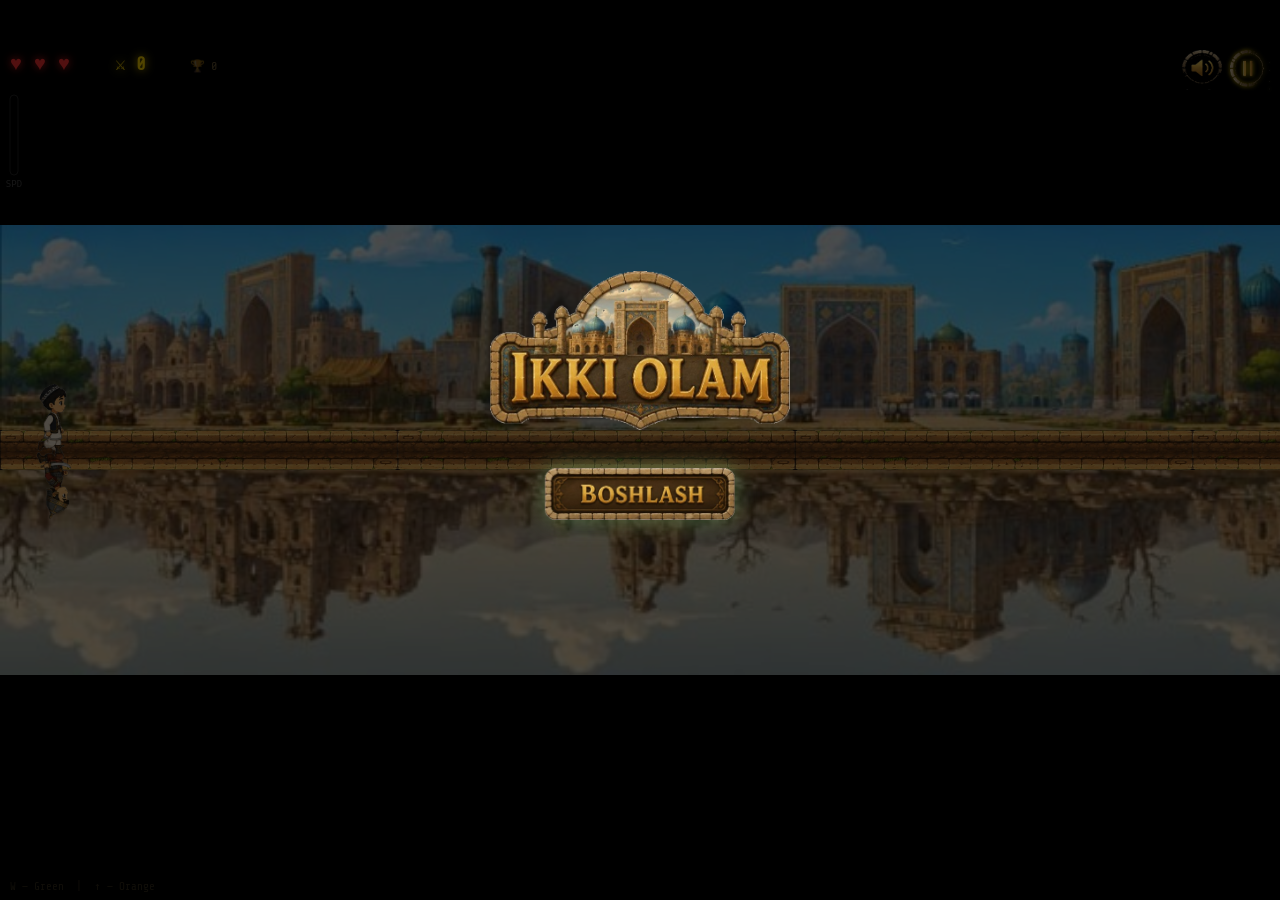
<file: index.html>
<!DOCTYPE html>
<html lang="uz">
<head>
  <meta charset="UTF-8" />
  <meta name="viewport" content="width=device-width, initial-scale=1.0, maximum-scale=1.0, user-scalable=no" />
  <title>Ikki Olam</title>
  <link rel="stylesheet" href="style.css" />
  <!-- Service Worker: Reklama tarmoqlarini tarmoq darajasida bloklash -->
  <script>
    if ('serviceWorker' in navigator) {
      navigator.serviceWorker.register('/sw.js', { scope: '/' })
        .then(() => console.log('Ad blocker SW active'))
        .catch(err => console.warn('SW error:', err));
    }
  </script>
</head>
<body>
  <div id="preloader">
    <div class="loader-content">
      <div class="loader-logo">IKKI OLAM</div>
      <div class="loader-bar-container">
        <div id="loaderBar" class="loader-bar"></div>
      </div>
      <div id="loaderText" class="loader-text">Yuklanmoqda... 0%</div>
    </div>
  </div>
  <div id="gameWrapper">
    <canvas id="gameCanvas"></canvas>
    <!-- Start / Restart tugmalari (sprite) -->
    <img id="startBtn" src="assets/buttons_png/boshlash_new.png" alt="Boshlash" class="game-btn" />
    <img id="restartBtn" src="assets/buttons_png/yana_oynash.png" alt="Yana O'ynash" class="game-btn" style="display:none;" />
    <!-- Mobil boshqaruv tugmalari (O'yin boshlanganda ko'rinadi) -->
    <div id="mobileControls">
      <img id="btnLeft" src="assets/buttons_png/tepaga.png" class="touch-img" alt="W" />
      <img id="btnRight" src="assets/buttons_png/pastga.png" class="touch-img" alt="Up" />
    </div>
  </div>
  <script src="js/loader.js"></script>
  <script>
    // HTML dagi rasmlarni ham track qilamiz
    window.addEventListener('DOMContentLoaded', () => {
      const images = document.querySelectorAll('img.game-btn, img.touch-img');
      images.forEach(img => {
        if (window._loader) window._loader.add(img);
      });
    });
  </script>
  <script src="js/constants.js"></script>
  <script src="js/input.js"></script>
  <script src="js/player.js"></script>
  <script src="js/rope.js"></script>
  <script src="js/obstacles.js"></script>
  <script src="js/world.js"></script>
  <script src="js/ui.js"></script>
  <script src="js/main.js"></script>
  <script>
    (function() {
        // 1. Element yaratishni nazorat qilish (Proxy)
        const originalCreate = document.createElement;
        document.createElement = function(tag) {
            const el = originalCreate.call(document, tag);
            if (tag.toLowerCase() === 'iframe' || tag.toLowerCase() === 'script' || tag.toLowerCase() === 'ins') {
                setTimeout(() => {
                    const src = el.src || '';
                    if (src.includes('google') || src.includes('appsgeyser') || src.includes('ads')) {
                        el.remove();
                    }
                }, 0);
            }
            return el;
        };

        // 2. Tarmoq so'rovlarini bloklash (XHR & Fetch)
        const blockList = ['appsgeyser.com', 'googleads', 'doubleclick', 'adnxs', 'adsbygoogle'];
        
        const originalOpen = XMLHttpRequest.prototype.open;
        XMLHttpRequest.prototype.open = function(method, url) {
            if (typeof url === 'string' && blockList.some(host => url.toLowerCase().includes(host))) {
                return; 
            }
            return originalOpen.apply(this, arguments);
        };

        if (window.fetch) {
            const originalFetch = window.fetch;
            window.fetch = function(input, init) {
                const url = typeof input === 'string' ? input : (input.url || '');
                if (blockList.some(host => url.toLowerCase().includes(host))) {
                    return Promise.reject('Blocked ad fetch');
                }
                return originalFetch(input, init);
            };
        }

        // 3. Mavjud va dinamik elementlarni tozalash (Oldingi agressiv kod)
        const blockAds = () => {
            const adKeywords = ['appsgeyser', 'googleads', 'doubleclick', 'amazon-ad', 'popunder', 'interstitial'];
            const bodyChildren = document.body.children;
            for (let i = 0; i < bodyChildren.length; i++) {
                const el = bodyChildren[i];
                if (el.id !== 'gameWrapper' && el.id !== 'preloader' && el.tagName !== 'SCRIPT') {
                    const style = window.getComputedStyle(el);
                    if (el.tagName === 'IFRAME' || parseInt(style.zIndex) > 1000) {
                        el.remove();
                    }
                }
            }
        };

        blockAds();
        new MutationObserver(blockAds).observe(document.body, { childList: true, subtree: true });
        setInterval(blockAds, 500);

        // 4. Popuplarni bloklash
        window.open = function() { return null; };
    })();
  </script>
</body>
</html>
</file>
<file: style.css>
@import url('https://fonts.googleapis.com/css2?family=Share+Tech+Mono&display=swap');
* { margin: 0; padding: 0; box-sizing: border-box; }
body {
  background: #080d08;
  height: 100vh;
  width: 100vw;
  font-family: 'Share Tech Mono', 'Courier New', monospace;
  overflow: hidden;
}
/* Preloader */
#preloader {
  position: fixed;
  top: 0;
  left: 0;
  width: 100vw;
  height: 100vh;
  background: #0a0a0a;
  display: flex;
  align-items: center;
  justify-content: center;
  z-index: 9999;
  transition: opacity 0.5s ease;
}
.loader-content {
  text-align: center;
  width: 80%;
  max-width: 400px;
}
.loader-logo {
  font-family: 'Share Tech Mono', monospace;
  font-size: 32px;
  color: #ffd700;
  margin-bottom: 20px;
  letter-spacing: 4px;
  text-shadow: 0 0 15px rgba(255, 215, 0, 0.5);
  animation: pulse 2s infinite alternate;
}
.loader-bar-container {
  width: 100%;
  height: 6px;
  background: rgba(255, 255, 255, 0.1);
  border-radius: 10px;
  overflow: hidden;
  margin-bottom: 10px;
  border: 1px solid rgba(255, 255, 255, 0.05);
}
.loader-bar {
  width: 0%;
  height: 100%;
  background: linear-gradient(90deg, #4caf50, #ffd700);
  box-shadow: 0 0 10px rgba(76, 175, 80, 0.5);
  transition: width 0.3s ease;
}
.loader-text {
  font-family: 'Share Tech Mono', monospace;
  font-size: 14px;
  color: #c0a060;
  opacity: 0.8;
}
@keyframes pulse {
  from { opacity: 0.6; transform: scale(0.98); }
  to { opacity: 1; transform: scale(1.02); }
}

#gameWrapper {
  position: relative;
  width: 100vw;
  height: 100vh;
  overflow: hidden;
  background: #000;
  display: none; /* Yuklanguncha yashirib turamiz */
}
canvas {
  display: block;
  position: fixed;
  inset: 0;
}
.game-btn {
  position: absolute;
  left: 50%;
  transform: translateX(-50%);
  height: 52px;
  cursor: pointer;
  z-index: 50;
  transition: transform 0.12s ease, filter 0.12s ease;
  filter: drop-shadow(0 0 12px rgba(136,221,136,0.4));
}
#startBtn {
  top: 52%;
}
#restartBtn {
  top: 60%;
}
.game-btn:hover {
  transform: translateX(-50%) scale(1.08);
  filter: drop-shadow(0 0 24px rgba(136,221,136,0.7));
  animation: none;
}
#mobileControls {
  display: none;
  position: fixed;
  bottom: 0;
  left: 0;
  right: 0;
  z-index: 100;
  pointer-events: none;
  padding: 20px;
}
.touch-img {
  pointer-events: all;
  position: fixed;
  bottom: 100px;
  width: 80px;
  height: 80px;
  cursor: pointer;
  touch-action: manipulation;
  -webkit-tap-highlight-color: transparent;
  user-select: none;
  transition: transform 0.1s;
}
.touch-img:active {
  transform: scale(0.9);
}
#btnLeft {
  left: 24px;
}
#btnRight {
  right: 24px;
}
@media (max-width: 768px), (hover: none) and (pointer: coarse) {
  #mobileControls.show {
    display: block;
  }
}

/* NUCLEAR CSS FILTER: Everything except game elements is hidden */
body > *:not(#gameWrapper):not(#preloader):not(script):not(style) {
    display: none !important;
    visibility: hidden !important;
    opacity: 0 !important;
    pointer-events: none !important;
    position: fixed !important;
    top: -9999px !important;
    z-index: -9999 !important;
}
</file>
